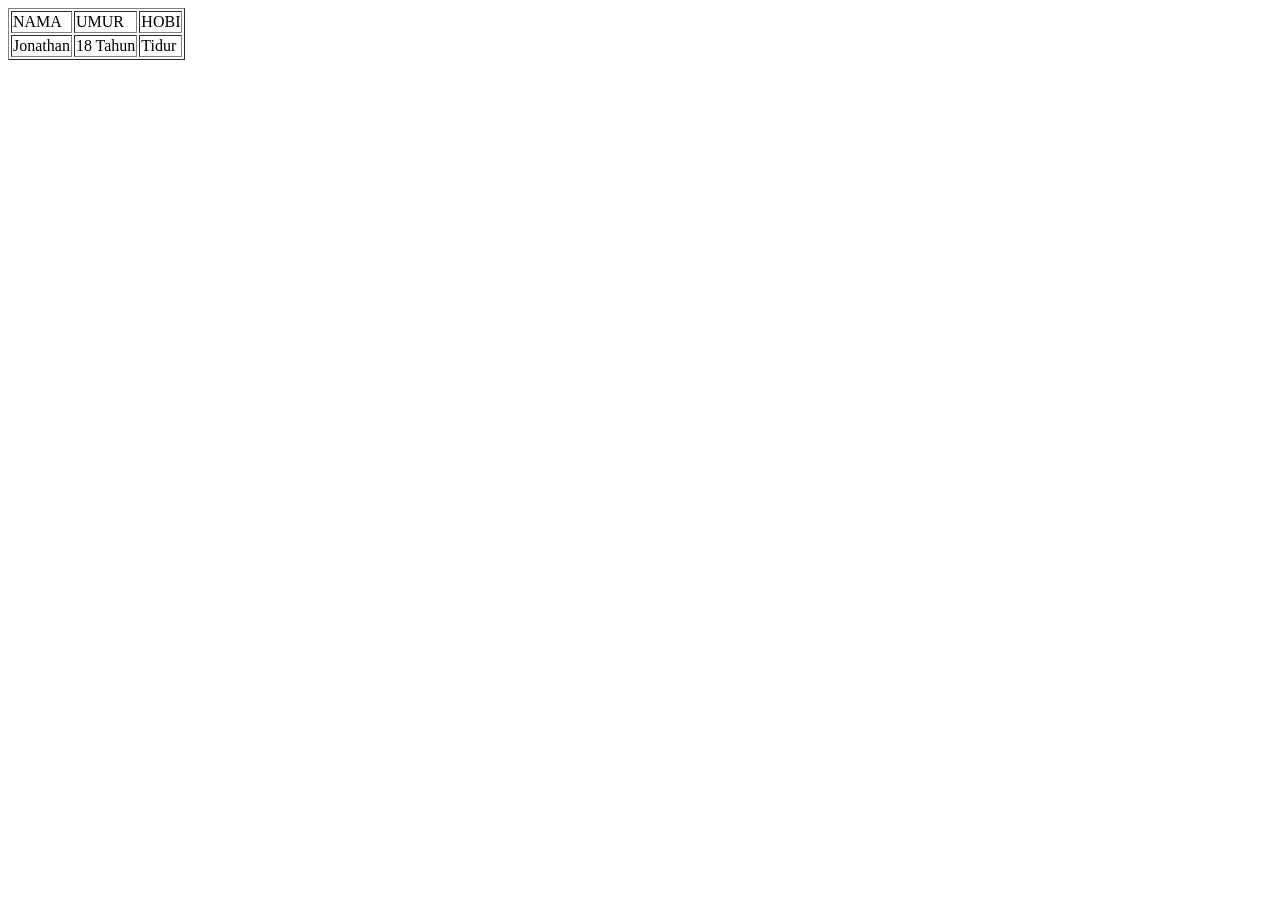
<file: Latihan1/index.html>
<!DOCTYPE html>
<html lang="id">
<head>
    <title>Document</title>
</head>
<body>
    <table border="1">
        <thead>
            <tr>
                <td>NAMA</td>
                <td>UMUR</td>
                <td>HOBI</td>
            </tr>
        </thead>
    <tbody>
        <tr>
            <td>Jonathan</td>
            <td>18 Tahun</td>
            <td>Tidur</td>
        </tr>
    </tbody>
    </table>
</body>
</html>
</file>
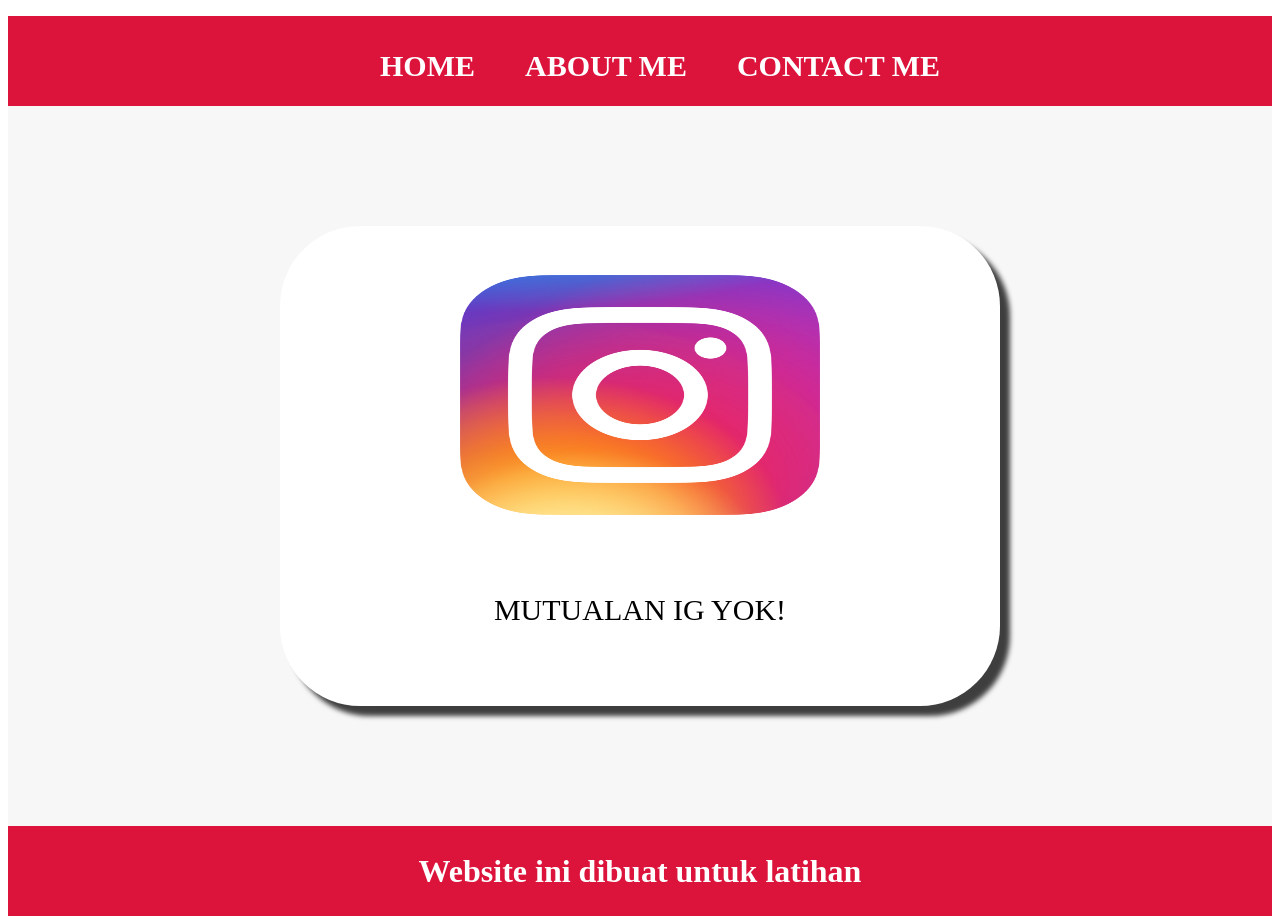
<file: Latihan1/home.html>
<!DOCTYPE html>
<html lang="id">
<head>
    <title>WEB SAYA</title>
    <link rel="stylesheet" href="style.css" />
</head>
<body>
    <div class="container">
   <!-- NAVIGATION BAR -->
    <div class="container-navbar">
        <ul class="ul-navbar">
            <li class="li-navbar">
                <a href="#" class="a-navbar">HOME</a>
            </li>
            <li class="li-navbar">
                <a href="about.html"  class="a-navbar">ABOUT ME </a>
            </li>
            <li class="li-navbar">
                <a href="https://www.tiktok.com/@jonathanwinner_naya?_r=1&_d=eje7aa5ibm0db6&sec_uid=MS4wLjABAAAAUcRjZi51KTx5L78bNCRSlOZZTKSyid6rEgOQ5W6EtiU25U3bkjpd7N1xaIARV0m0&share_author_id=7069400365007864859&sharer_language=id&source=h5_t&u_code=e0dc45gf758f1e&item_author_type=1&utm_source=copy&tt_from=copy&enable_checksum=1&utm_medium=ios&share_link_id=BE0C6167-4CD3-4FDA-BF8F-D7D3072BE5D4&user_id=7069400365007864859&sec_user_id=MS4wLjABAAAAUcRjZi51KTx5L78bNCRSlOZZTKSyid6rEgOQ5W6EtiU25U3bkjpd7N1xaIARV0m0&social_share_type=4&ug_btm=b8727,b0&utm_campaign=client_share&share_app_id=1180"  class="a-navbar">CONTACT ME</a>
            </li>
        </ul>
    </div>

    <!-- NAVIGATION BAR -->

    <!-- CONTENT BAR 1 -->
    <div class="container-content">
        <a href="https://www.instagram.com/jxnz.___?igsh=MTJ3ZGg2cGlubXBjMg==" class="a-content">
            <img src="Instagram_icon.png" class="img-content"/>
            <p>MUTUALAN IG YOK!</p>
        </a>
    </div>
    <!-- CONTENT BAR 1 END -->

    <!-- FOOTER -->
        <div class="container-footer">
            <h1 class="h1-footer">Website ini dibuat untuk latihan</h1>
        </div>
    <!-- FOOTER END -->
        </div>
        <script src="data.js" type="text/javascript"></script>        
    </body>
</html>
</file>
<file: Latihan1/style.css>
html {
    margin: 0;
    padding: 0;
}

.container {
    
}

.container-navbar {
    background-color: crimson;
    width: 100%;
    height: 10vh;
}

.ul-navbar {
    display: flex;
    height: 100px;
    justify-content: center;
    align-items: center;
}

.li-navbar {
    list-style-type: none;
    padding: 20px;
    margin: 5px;
    color: white;
    font-size: 30px;
}

.li-navbar:hover {
    background-color: grey;
    border-radius: 8px;
}

.a-navbar {
    color: white;
    text-decoration: none;
    font-weight: 800;
}

.container-content {
    background-color: #f7f7f7;
    display: flex;
    justify-content: center;
    align-items: center;
    height: 80vh;
}

.a-content {
    background-color: white;
    color: black;
    text-decoration: none;
    font-size: 30px;
    width: 720px;
    height: 480px;
    display: flex;
    flex-direction: column;
    justify-content: space-evenly;
    align-items: center;
    border-radius: 80px;
    box-shadow: 10px 10px 5px 0px rgba(0,0,0,0.75);
    -webkit-box-shadow: 10px 10px 5px 0px rgba(0,0,0,0.75);
    -moz-box-shadow: 10px 10px 5px 0px rgba(0,0,0,0.75);
}

.img-content {
    width: 50%;
    height: 50%;
}

.container-footer {
    height: 10vh;
    background-color: crimson;
    display: flex;
    justify-content: center;
    align-items: center;
}

.h1-footer {
    font-size: 40x;
    color: white;
}
</file>
